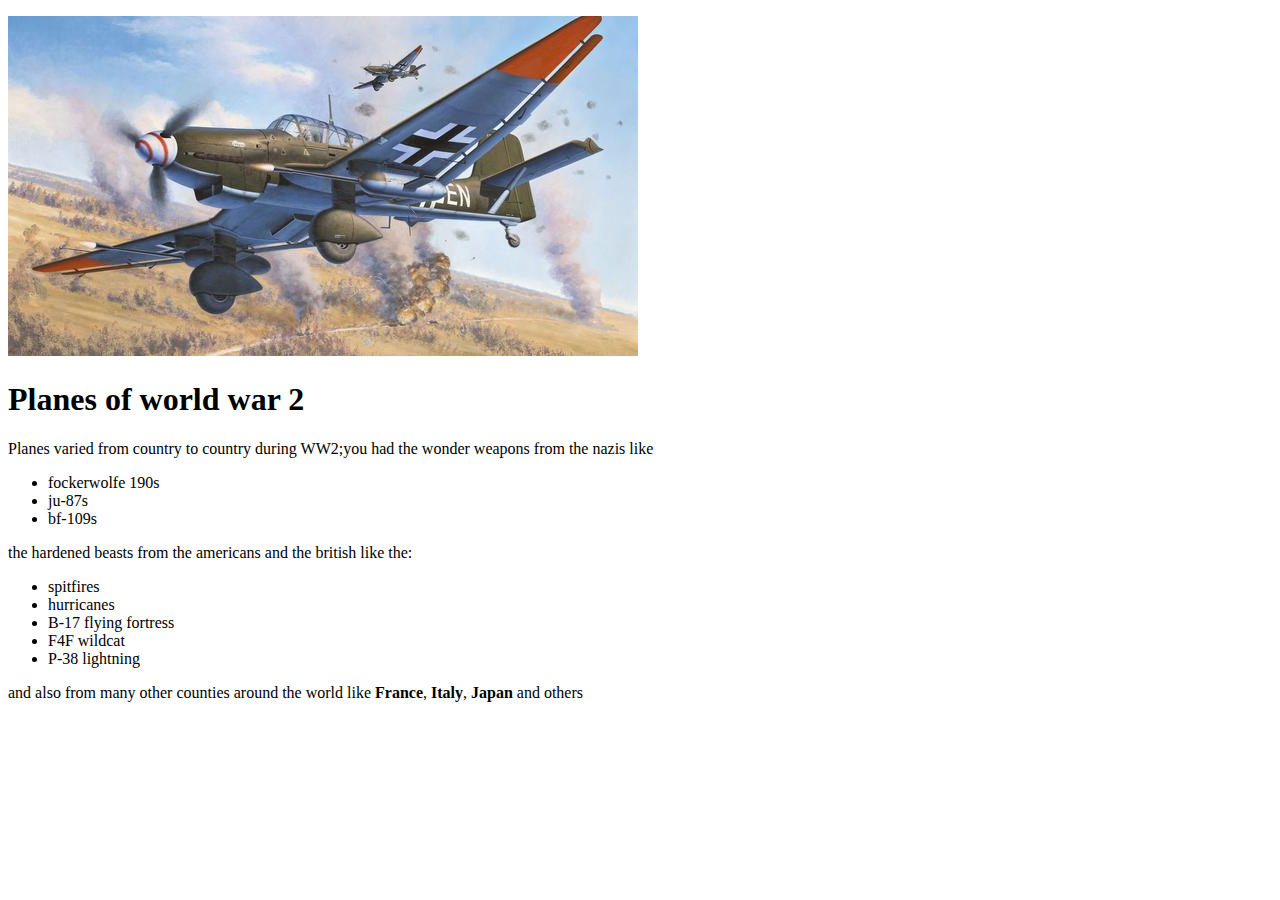
<file: HTML/index.html>
<!DOCTYPE html>
<html>
  <head>
    <link href="https://fonts.googleapis.com/css?family=Oswald" rel="stylesheet">
    <link rel="stylesheet2" type="text/css" href="E:\css\new.css">
    <link rel="style" type="text/css" href="E:\css\csscolor.css">
    <meta charset="utf-8">
    <title>Planes of WW2</title>
    <p style="color:red;">
  </head>
    <body>
    <img src="4137_0-auto_downl.jpg"alt="Ju-87-Stuka">
    <h1>Planes of world war 2</h1>
    <p>Planes varied from country to country during WW2;<wbr>you had the wonder weapons from the nazis like</p>
      <ul>
        <li>fockerwolfe 190s</li>
        <li>ju-87s</li>
        <li>bf-109s</li>
      </ul>
    <p>the hardened beasts from the americans and the british like the:</p>
    <ul>
      <li>spitfires</li>
      <li>hurricanes</li>
      <li>B-17 flying fortress</li>
      <li>F4F wildcat</li>
      <li>P-38 lightning</li>
    </ul>
    <p>and also from many other counties around the world like <strong>France</strong>, <strong>Italy</strong>, <strong>Japan</strong> and others</p>
    </body>
</html>
</file>
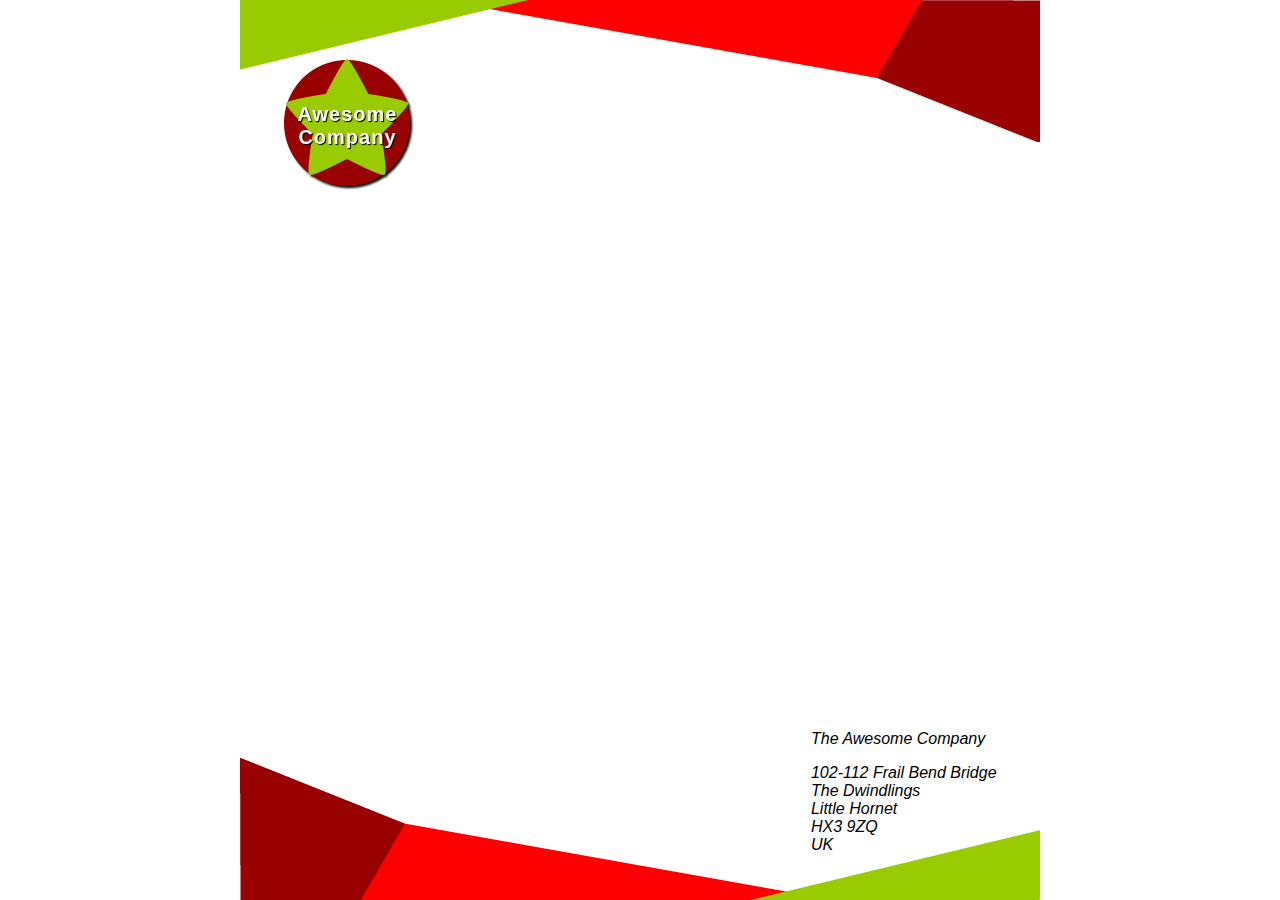
<file: indexletter.html>
<html>
  <head>
    <meta charset="utf-8">
    <title>Fancy letterheaded paper</title>
    <link href="style.css" rel="stylesheet" type="text/css">
  </head>
  <body>
    <body background="top-image.png">
      <h1>Awesome<br>Company</h1>
      <address>
        <p>The Awesome Company</p>
        <p>102-112 Frail Bend Bridge<br>
        The Dwindlings<br>
        Little Hornet<br>
        HX3 9ZQ<br>
        UK</p>
      </address>
    </article>
    </body>
</html>
</file>
<file: style.css>
* {
  box-sizing: border-box;
}

html {
  font-family: sans-serif;
}

body {
  margin: 0;
  background: #ccc;
  border-top:3px red;
  border-bottom: 3px red;
  background: url(bottom-image.png)no-repeat bottom, url(top-image.png)no-repeat top white;
}
/*background: yellow; width:auto; height:50px}**/

article {
  width: 150mm;
  height: 297mm;
  margin: 20px auto;
  position: relative;
}

address {
  position: absolute;
  bottom: 8mm;
  right: 75mm;
}

h1 {
  position: absolute;
  top: 12mm;
  left: 75mm;
  width: 128px;
  height: 128px;
  font-size: 20px;
  letter-spacing: 1px;
  text-align: center;
  padding: 44px 0;
  color: white;
  text-shadow: 1px 1px 1px black;
  background: url(logo.png);
  /* shadow for logo */
  filter:drop-shadow(2px 2px 1px black);
}
/*background: yellow; width:auto; height:50px}**/
</file>
